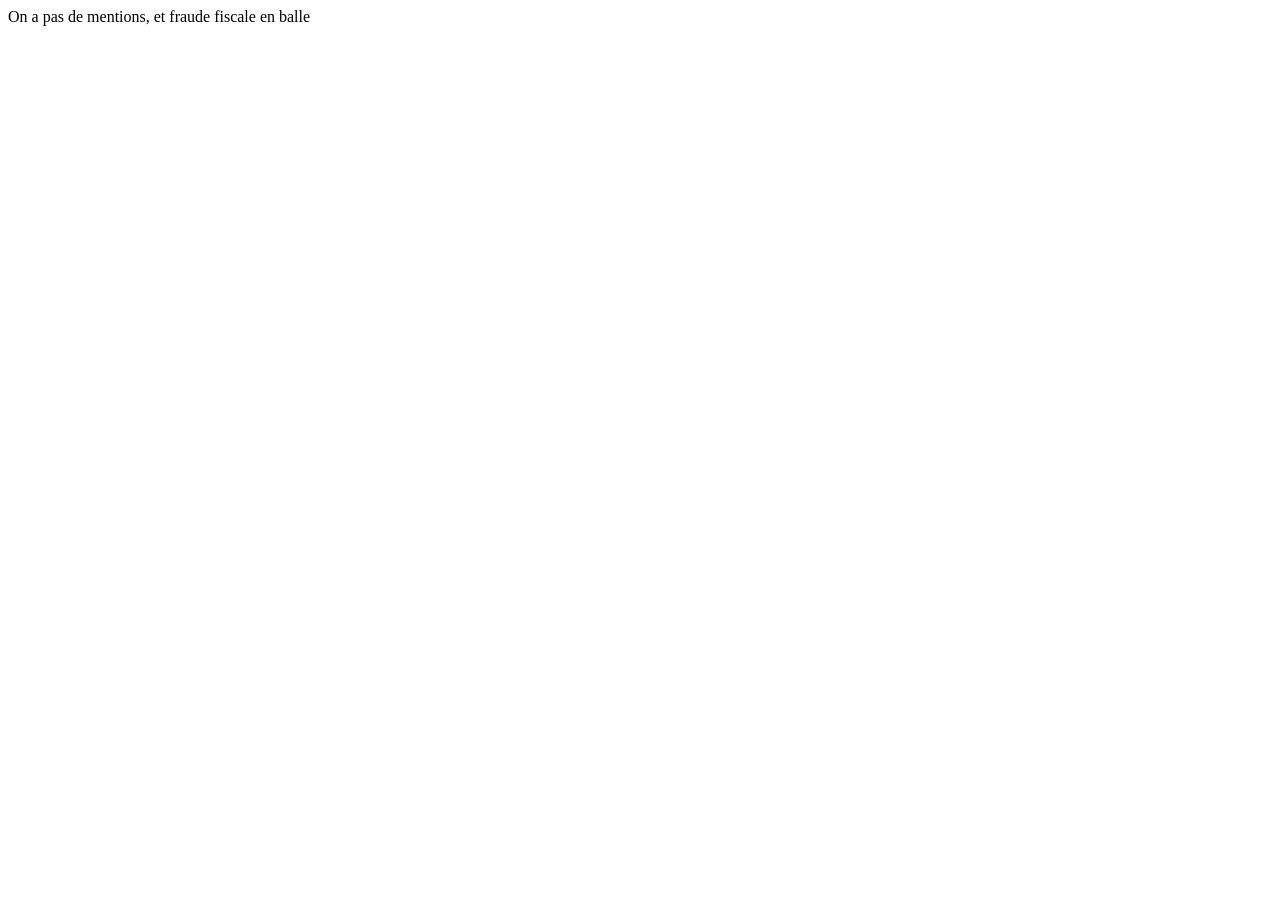
<file: mentions.html>
<!DOCTYPE html>
<html lang="en">
<head>
    <meta charset="UTF-8">
    <meta name="viewport" content="width=device-width, initial-scale=1.0">
    <title>Document</title>
</head>
<body>
    On a pas de mentions, et fraude fiscale en balle
</body>
</html>
</file>
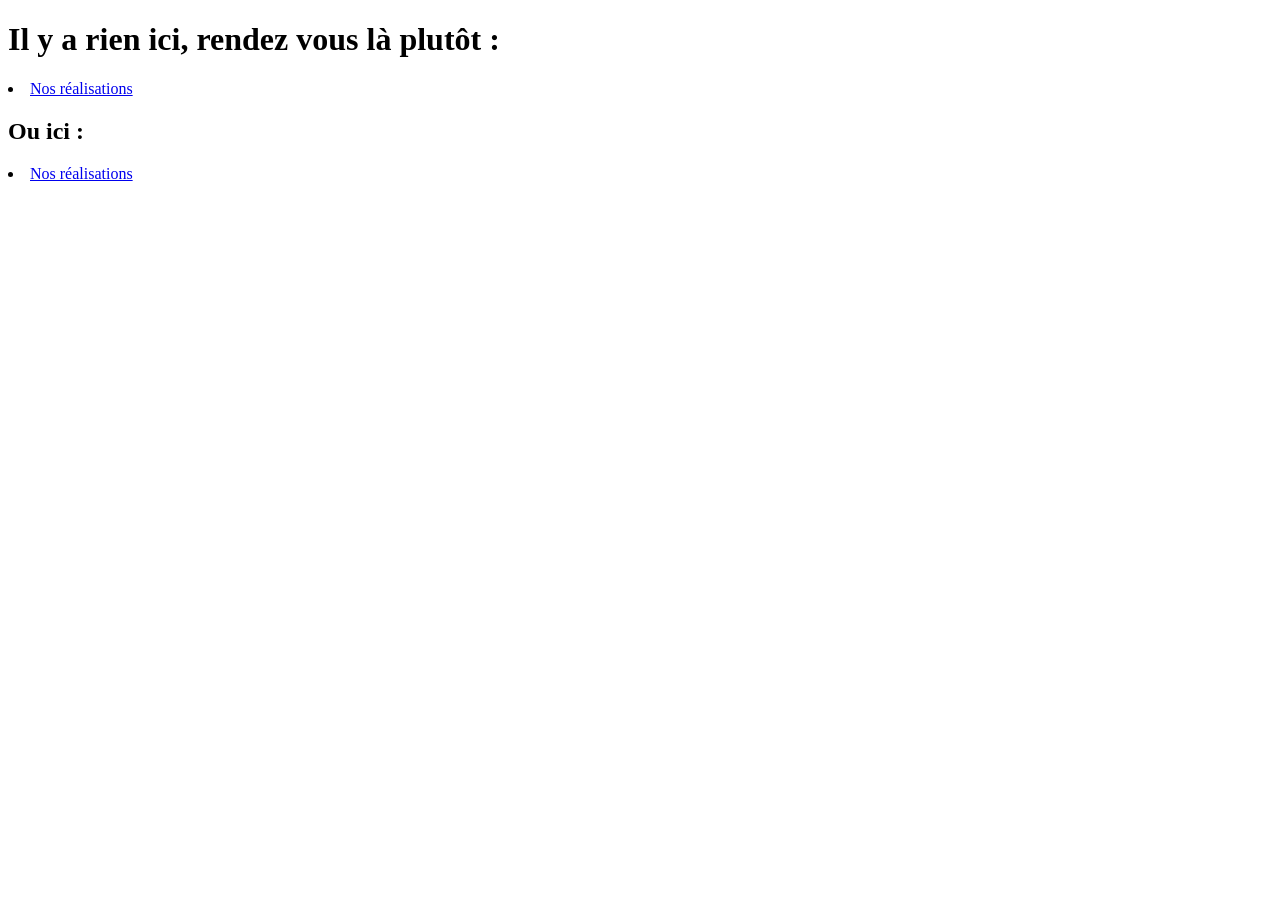
<file: nosproduits.html>
<!DOCTYPE html>
<html lang="en">
<head>
    <meta charset="UTF-8">
    <meta name="viewport" content="width=device-width, initial-scale=1.0">
    <title>Nos produits</title>
</head>
<body>


    <h1>Il y a rien ici, rendez vous là plutôt :</h1>
    <li><a href="nosrealisations.html">Nos réalisations</a></li>


    <h2>Ou ici :</h2>
    <li><a href="nosprestations.html">Nos réalisations</a></li>
    
</body>
</html>
</file>
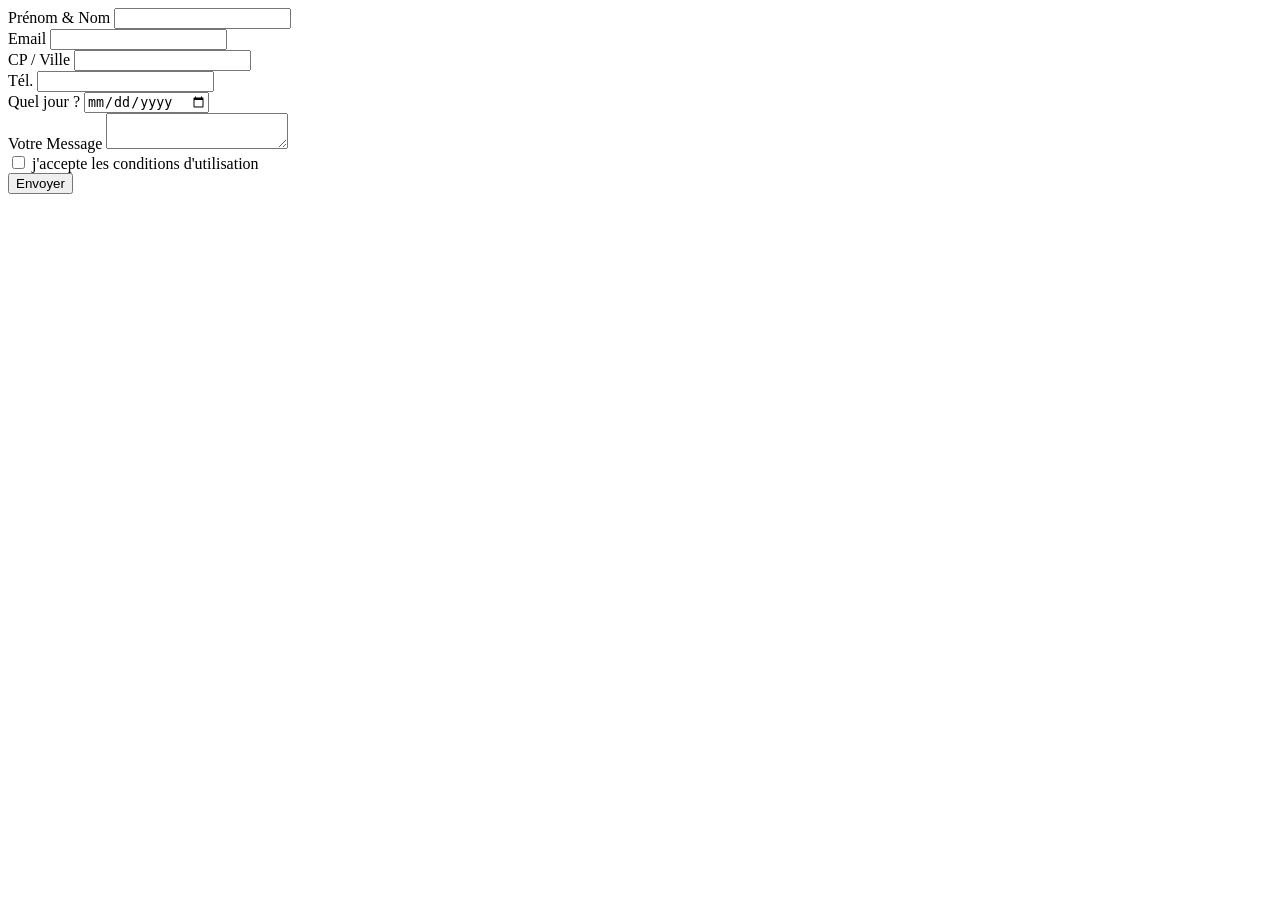
<file: test.html>
<!DOCTYPE html>
<html lang="en">
<head>
    <meta charset="UTF-8">
    <meta name="viewport" content="width=device-width, initial-scale=1.0">
    <title>Document</title>
</head>
<body>
    
</body>
</html>


<div class="form-container">
            <form id="demo-form">
                <div class="form-group">
                    <label for="name">Prénom & Nom</label>
                    <input type="text" id="name" name="name" required>
                </div>
    
                <div class="form-group">
                    <label for="email">Email</label>
                    <input type="email" id="email" name="email" required>
                </div>
    
                <div class="form-group">
                    <label for="instagram">CP / Ville</label>
                    <input type="text" id="instagram" name="instagram" required>
                </div>
    
                <div class="form-group">
                    <label for="release-title">Tél.</label>
                    <input type="text" id="release-title" name="release-title" required>
                </div>
    
                <div class="form-group">
                    <label for="release-date">Quel jour ?</label>
                    <input type="date" id="release-date" name="release-date" required>
                </div>
    
                <div class="form-group">
                    <label for="about">Votre Message</label>
                    <textarea id="about" name="about" required></textarea>
                </div>
    
                <div class="form-group">
                    <label class="checkbox-label">
                        <input type="checkbox" id="confirm" name="confirm" required>
                        j'accepte les conditions d'utilisation
                    </label>
                </div>
    
                <button type="submit" class="submit-btn">Envoyer</button>
            </form>
        </div>
</file>
